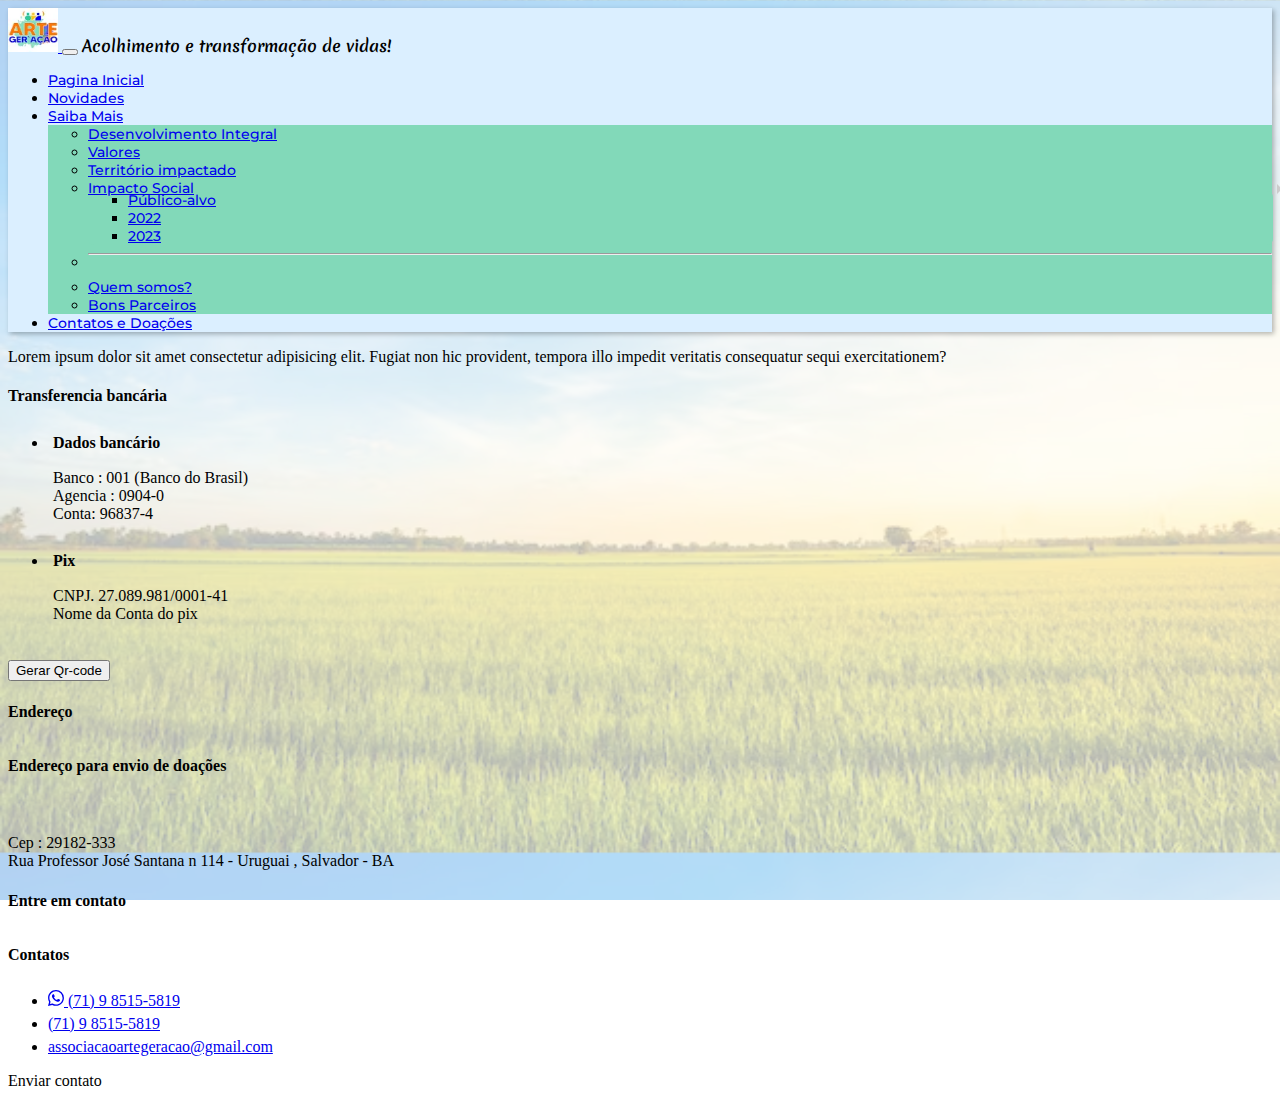
<file: abas/doacoes.html>
<!doctype html>
<html lang="pt-br">
  <head>
    <meta charset="utf-8">
    <meta name="viewport" content="width=device-width, initial-scale=1">
    <title>Arte Geração</title>
    <link rel="shortcut icon" href="/img/logo.ico" type="image/x-icon">
    <link href="https://cdn.jsdelivr.net/npm/bootstrap@5.3.0/dist/css/bootstrap.min.css" 
    rel="stylesheet" integrity="sha384-9ndCyUaIbzAi2FUVXJi0CjmCapSmO7SnpJef0486qhLnuZ2cdeRhO02iuK6FUUVM" crossorigin="anonymous">
    <link rel="stylesheet" href="/css/style.css">
    <link rel="stylesheet" href="/css/styleDoacoes.css">
</head>
  <body>
    <header>
        <nav class="navbar navbar-expand-lg bg-body-tertiary menu ">
            <div class="container-fluid ">
                <a class="navbar-brand" href="#">
                    <img src="/img/logo.png" alt="Bootstrap" width="50" height="44">
                </a>
                <button class="navbar-toggler" type="button" data-bs-toggle="collapse" data-bs-target="#navbarSupportedContent" aria-controls="navbarSupportedContent"
                 aria-expanded="false" aria-label="Toggle navigation">
                <span class="navbar-toggler-icon"></span>
                </button>
                <span class="navbar-text titulo-menu">
                    Acolhimento e transformação de vidas!
                </span>
                <div class="collapse navbar-collapse justify-content-md-end botao-menu" id="navbarSupportedContent">
                    <ul class="navbar-nav ">
                        <li class="nav-item">
                        <a class="nav-link active" aria-current="page" href="/index.html">Pagina Inicial</a>
                        </li>
                        <li class="nav-item">
                        <a class="nav-link" href="#">Novidades</a>
                        </li>
                        <li class="nav-item dropdown">
                            <a class="nav-link dropdown-toggle" href="#" role="button" data-bs-toggle="dropdown" aria-expanded="true">
                                Saiba Mais
                            </a>
                            <ul class="dropdown-menu">
                                <li><a class="dropdown-item" href="#">Desenvolvimento Integral</a></li>
                                <li><a class="dropdown-item" href="#">Valores</a></li>
                                <li><a class="dropdown-item" href="#">Território impactado</a></li>
                                <li class="dropdown-item dropdown dropdown-submenu dropstart">
                                    <a class="nav-link dropdown-toggle" href="#" role="button" data-bs-toggle="dropdown" aria-expanded="false">
                                        Impacto Social
                                    </a>
                                    <ul class="dropdown-menu ">
                                        <li><a class="dropdown-item" href="#">Público-alvo</a></li>
                                        <li><a class="dropdown-item" href="#">2022</a></li>
                                        <li><a class="dropdown-item disabled" href="#">2023</a></li>
                                    </ul>
                                </li>
                                <li><hr class="dropdown-divider"></li>
                                <li><a class="dropdown-item" href="#">Quem somos?</a></li>
                                <li><a class="dropdown-item" href="#">Bons Parceiros</a></li>
                            </ul>
                        </li>
                        <li class="nav-item">
                        <a class="nav-link" aria-current="page" href="#">Contatos e Doações</a>
                        </li>
                    </ul>
                
                </div>
            </div>
        </nav>
    </header>
    <main>
        <div class="bg"></div>
        <div class="container py-3">
            <div class="pricing-header p-3 pb-md-4 mx-auto text-center">
                <p class="fs-5 text-body-secondary">Lorem ipsum dolor sit amet consectetur adipisicing elit. Fugiat non hic provident, tempora illo impedit veritatis consequatur sequi exercitationem?</p>
            </div>
            <div class="row row-cols-1 row-cols-md-3 mb-3 text-center">
                <div class="col">
                    <div class="card mb-4 rounded-3 shadow-sm border-primary">
                    <div class="card-header py-3 text-bg-primary border-primary">
                        <h4 class="my-0 fw-normal">Transferencia bancária</h4>
                    </div>
                    <div class="card-body">
                        <!-- <h1 class="card-subtitle pricing-card-title"><small class="text-body-secondary fw-light card-subtitle-by">Faça sua doação </small></h1> -->
                        <ul class="list-group list-group-flush">
                            <!-- <li class="list-group-item"></li> -->
                            <li class="list-group-item list-money">
                                <h1 class="card-subtitle pricing-card-title card-subtitle-money"><small class="text-body-secondary fw-light">Dados bancário </small></h1>
                                <p>Banco : 001 (Banco do Brasil) <br>Agencia : 0904-0 <br> Conta: 96837-4</p>
                            </li>
                            <li class="list-group-item list-money">
                                <h1 class="card-subtitle pricing-card-title card-subtitle-money"><small class="text-body-secondary fw-light">Pix </small></h1>
                                <p>CNPJ. 27.089.981/0001-41 <br> Nome da Conta do pix</p>
                            </li>
                            
                          </ul>
                        
                        <button type="button" class="w-100 btn btn-lg btn-primary">Gerar Qr-code</button>
                    </div>
                    </div>
                </div>
            <div class="col">
                <div class="card mb-4 rounded-3 shadow-sm border-primary">
                <div class="card-header py-3 text-bg-primary border-primary">
                    <h4 class="my-0 fw-normal">Endereço</h4>
                </div>
                <div class="card-body">
                    <h1 class="card-subtitle text-body-secondary"><small class="text-body-secondary fw-light card-subtitle-by">Endereço para envio de doações</small></h1>
                    <br>
                    <p>Cep : 29182-333 <br> Rua Professor José Santana n 114 - Uruguai  , Salvador - BA</p>
                    <p></p>
                </div>
                </div>
            </div>
            <div class="col">
                <div class="card mb-4 rounded-3 shadow-sm border-primary">
                <div class="card-header py-3 text-bg-primary border-primary">
                    <h4 class="my-0 fw-normal">Entre em contato</h4>
                </div>
                <div class="card-body">
                    <h1 class="card-subtitle pricing-card-title"><small class="text-body-secondary fw-light card-subtitle-by">Contatos</small></h1>
                    <ul class="list-unstyled mt-3 mb-4">
                        <li><a type="button" target="_blank" href="https://api.whatsapp.com/send?phone=5571985155819" class="w-100 btn btn-small btn-secondary">
                            <svg xmlns="http://www.w3.org/2000/svg" width="16" height="16" fill="currentColor" class="bi bi-whatsapp" viewBox="0 0 16 16">
                            <path d="M13.601 2.326A7.854 7.854 0 0 0 7.994 0C3.627 0 .068 3.558.064 7.926c0 1.399.366 2.76 1.057 3.965L0 16l4.204-1.102a7.933 7.933 0 0 0 3.79.965h.004c4.368 0 7.926-3.558 7.93-7.93A7.898 7.898 0 0 0 13.6 2.326zM7.994 14.521a6.573 6.573 0 0 1-3.356-.92l-.24-.144-2.494.654.666-2.433-.156-.251a6.56 6.56 0 0 1-1.007-3.505c0-3.626 2.957-6.584 6.591-6.584a6.56 6.56 0 0 1 4.66 1.931 6.557 6.557 0 0 1 1.928 4.66c-.004 3.639-2.961 6.592-6.592 6.592zm3.615-4.934c-.197-.099-1.17-.578-1.353-.646-.182-.065-.315-.099-.445.099-.133.197-.513.646-.627.775-.114.133-.232.148-.43.05-.197-.1-.836-.308-1.592-.985-.59-.525-.985-1.175-1.103-1.372-.114-.198-.011-.304.088-.403.087-.088.197-.232.296-.346.1-.114.133-.198.198-.33.065-.134.034-.248-.015-.347-.05-.099-.445-1.076-.612-1.47-.16-.389-.323-.335-.445-.34-.114-.007-.247-.007-.38-.007a.729.729 0 0 0-.529.247c-.182.198-.691.677-.691 1.654 0 .977.71 1.916.81 2.049.098.133 1.394 2.132 3.383 2.992.47.205.84.326 1.129.418.475.152.904.129 1.246.08.38-.058 1.171-.48 1.338-.943.164-.464.164-.86.114-.943-.049-.084-.182-.133-.38-.232z"/>
                          </svg>
                          (71) 9 8515-5819
                        </a></li>
                        <li style="margin-top: 5px;"><a type="button" target="_blank" href="tel://5571985155819/" class="w-100 btn btn-small btn-secondary">(71) 9 8515-5819</a></li>
                        <li style="margin-top: 5px;"><a type="button" target="_blank" href="mailto:associacaoartegeracao@gmail.com" class="w-100 btn btn-small btn-secondary">associacaoartegeracao@gmail.com</a></li>
                      </ul>
                    <a type="button" class="w-100 btn btn-lg btn-primary">Enviar contato</a>
                </div>
                </div>
            </div>
            </div>
          </div>
    </main>
    
    <script src="https://cdn.jsdelivr.net/npm/bootstrap@5.3.0/dist/js/bootstrap.bundle.min.js"
     integrity="sha384-geWF76RCwLtnZ8qwWowPQNguL3RmwHVBC9FhGdlKrxdiJJigb/j/68SIy3Te4Bkz" crossorigin="anonymous"></script>
  </body>
</html>
</file>
<file: css/style.css>
@import url('https://fonts.googleapis.com/css2?family=Merienda:wght@400;500;600&family=Montserrat:wght@400;500;600&display=swap');



:root{
    --color-blue-fraco: #dbefff;
    --color-blue-forte: #0711D9;
    --color-verde: #82D9B9;
    --color-laranja-fraco: #F27405;
    --color-laranja-forte: #F25C05;
    --font-titulo: 'Merienda', cursive;
    --font-botao: 'Montserrat', sans-serif;

}

/* body{
    background-color: var(--color-verde);
} */

.botao-menu{
    font-family: var(--font-botao);
    font-size: 0.9em;
    font-weight: 500;
}

.titulo-menu{
    font-family: var(--font-titulo) !important;
    font-size: 1.0em !important;
    font-weight: 600 !important;
}

.menu{
    background-color: var(--color-blue-fraco) !important;
    box-shadow: 2px 2px 5px rgba(0, 0, 0, 0.288) !important;
}

.dropdown-menu {
    background-color: var(--color-verde) !important;
}


/* Sub menus */

.dropdown-submenu>.dropdown-menu {
    top: 0;
    right: 100%;
    margin-top: -6px;
    margin-right: -1px;
    -webkit-border-radius: 0 6px 6px 6px;
    -moz-border-radius: 0 6px 6px;
    border-radius: 0 6px 6px 6px;
}

.dropdown-submenu:hover>.dropdown-menu {
    display: block;
}

.dropdown-submenu>a:after {
    display: block;
    content: " ";
    float: right;
    width: 0;
    height: 0;
    border-color: transparent;
    border-style: solid;
    border-width: 5px 0 5px 5px;
    border-left-color: #ccc;
    margin-top: 5px;
    margin-right: -10px;
}

.dropdown-submenu:hover>a:after {
    border-left-color: #fff;
}

.dropdown-submenu.pull-left {
    float: none;
}

.dropdown-submenu.pull-left>.dropdown-menu {
    left: -100%;
    margin-left: 10px;
    -webkit-border-radius: 6px 0 6px 6px;
    -moz-border-radius: 6px 0 6px 6px;
    border-radius: 6px 0 6px 6px;
}

.bg{
    position: absolute;
    z-index: -1;
    top: 0;
    bottom: 0;
    left: 0;
    right: 0;
    opacity: .3;
    width: 100%;
    height: 100%;
    background-image: url("/img/back2.avif");
    background-size: 100%;
    background-color: #cccccc;
}

/* main{
    background: var(--color-laranja-fraco);
} */

.main{
    width: 80%;
    margin: auto;
    text-align: center;
}

.img-pag-ing{
    border-radius: 50px;
}

.lead{
    font-weight: 400;
}
</file>
<file: css/styleDoacoes.css>
.card-subtitle-by{
    font-size: 0.5em;
}
.card-subtitle-money{
    margin-top: 0px;
    font-size: 1.2em;
}
.card-body{
    padding-top: 0px !important;
}

.list-money{
    padding: 5px;
}
</file>
